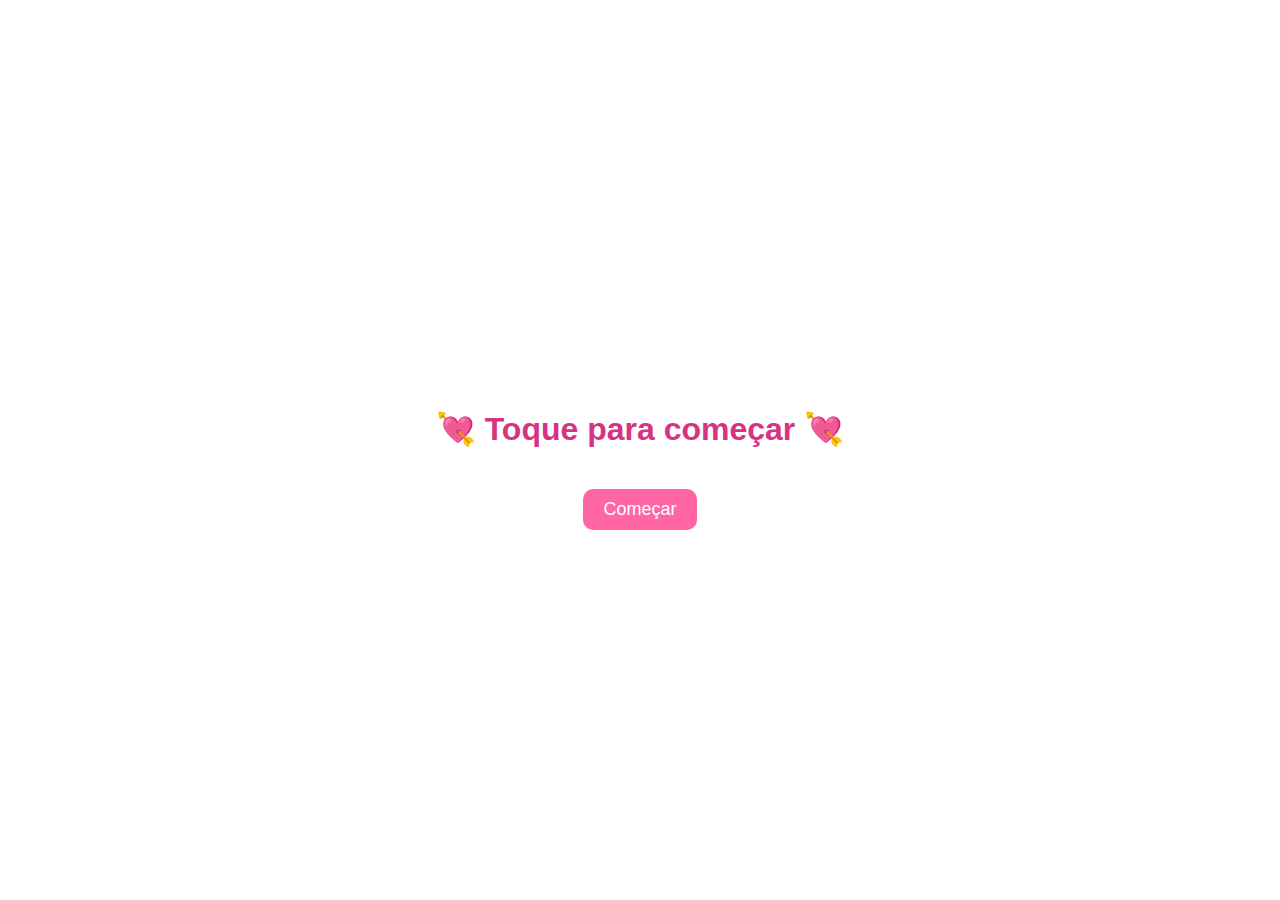
<file: index.html>
<!DOCTYPE html>
<html lang="pt-BR">
<head>
  <meta charset="UTF-8">
  <meta name="viewport" content="width=device-width, initial-scale=1.0">
  <title>Para Momo 💖</title>
  <link rel="manifest" href="manifest.json">
  <link rel="stylesheet" href="style.css">
</head>
<body>
  <div id="startScreen">
    <h1>💘 Toque para começar 💘</h1>
    <button onclick="startApp()">Começar</button>
  </div>

  <div id="app" style="display: none;">
    <h1>❤️ Para a Momo ❤️</h1>
    <p id="frase">Clique abaixo para uma mensagem</p>
    <button onclick="mostrarFrase()">Nova mensagem</button>
    <div id="slideshow">
  <img id="slide" src="foto1.jpg" alt="Foto">
</div>

    <div id="coracoes-container"></div>
  </div>

  <audio id="musica" src="musica.mp3" loop preload="auto"></audio>
  <script src="script.js"></script>
  <div id="mensagemFinal">
    <span>Feliz Dia</span>
    <span>dos</span>
    <span>Namorados</span>
</div>
</body>
</html>
</file>
<file: style.css>
body {
  font-family: sans-serif;
  text-align: center;
  background: #ffe6f0;
  margin: 0;
  padding: 0;
}

h1 {
  margin-top: 40px;
  color: #d63384;
}

button {
  background: #ff66a3;
  color: white;
  padding: 10px 20px;
  font-size: 18px;
  border: none;
  border-radius: 10px;
  cursor: pointer;
  margin-top: 20px;
}

#startScreen {
  position: fixed;
  background: white;
  inset: 0;
  display: flex;
  align-items: center;
  justify-content: center;
  flex-direction: column;
  z-index: 1000;
}

.coração {
  position: fixed;
  width: 30px;
  height: 30px;
  background-color: red;
  transform: rotate(45deg);
  animation: subir 4s linear infinite;
}

.coração::before, .coração::after {
  content: '';
  position: absolute;
  width: 30px;
  height: 30px;
  background-color: red;
  border-radius: 50%;
}

.coração::before {
  top: -15px;
  left: 0;
}

.coração::after {
  left: -15px;
  top: 0;
}

@keyframes subir {
  0% {
    transform: translateY(0) scale(1) rotate(45deg);
    opacity: 1;
  }
  100% {
    transform: translateY(-100vh) scale(0.5) rotate(45deg);
    opacity: 0;
  }
}
#slideshow {
  margin-top: 20px;
  display: flex;
  justify-content: center;
}

#slide {
  height: 400px;
  object-fit: cover;
  border: none !important;
  margin-left: 0;
  box-shadow: none !important;
  background: none !important;
}
</file>
